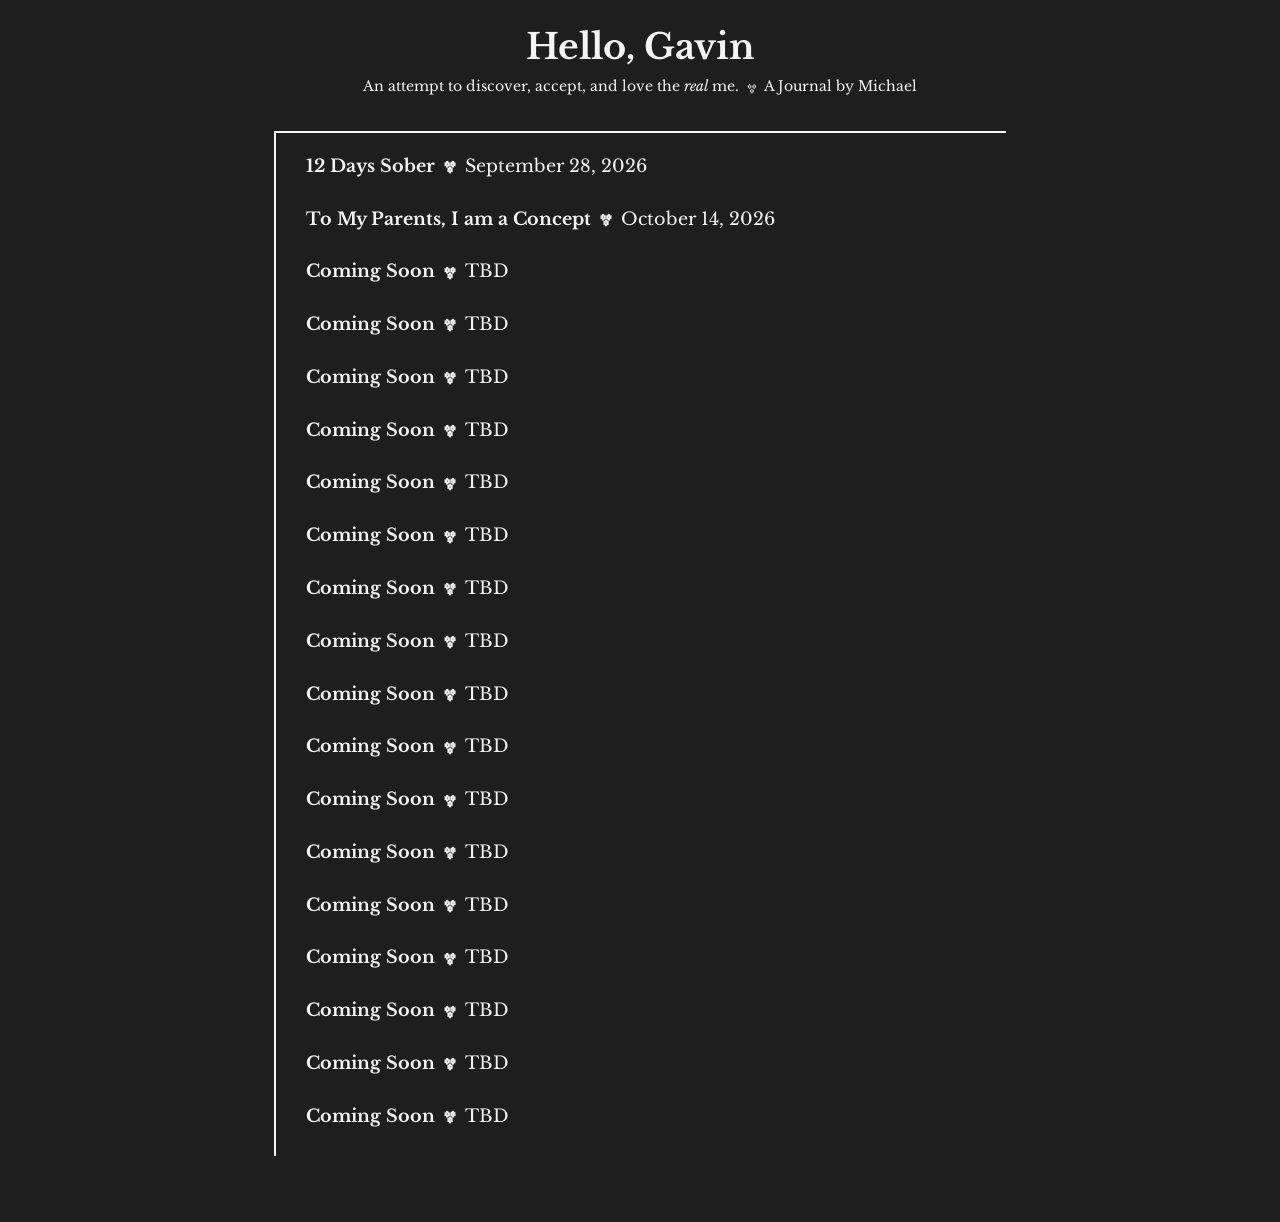
<file: index.html>
<!DOCTYPE html>
<html lang="en">
<head>
	<meta charset="UTF-8">
	<meta name="viewport" content="width=device-width, initial-scale=1.0">
	<title>HELLO, GAVIN</title>
	<link href="reset.css" rel="stylesheet">
	<link rel="stylesheet" href="style.css">
	<link rel="stylesheet" href="homestyle.css">
</head>

<body>
	<header>
		<h1>Hello, Gavin</h1>
		<h2>An attempt to discover, accept, and love the <span>real</span> me. <em class="divider">༜</em> A Journal by Michael</h2>
	</header>
	<div class="border">
		<a href = "12-days-sober/">
			<p class="bold">
			12 Days Sober <em class="divider">༜</em> <span class ="notbold">September 28, 2026</span></p>
		</a>
		<a href = "i-am-a-concept/">
			<p class="bold">
			To My Parents, I am a Concept <em class="divider">༜</em> <span class ="notbold">October 14, 2026</span></p>
		</a>
		<a href = "">
			<p class="bold">
			Coming Soon <em class="divider">༜</em> <span class ="notbold">TBD</span></p>
		</a>
		<a href = "">
			<p class="bold">
			Coming Soon <em class="divider">༜</em> <span class ="notbold">TBD</span></p>
		</a>
		<a href = "">
			<p class="bold">
			Coming Soon <em class="divider">༜</em> <span class ="notbold">TBD</span></p>
		</a>
		<a href = "">
			<p class="bold">
			Coming Soon <em class="divider">༜</em> <span class ="notbold">TBD</span></p>
		</a>
		<a href = "">
			<p class="bold">
			Coming Soon <em class="divider">༜</em> <span class ="notbold">TBD</span></p>
		</a>
		<a href = "">
			<p class="bold">
			Coming Soon <em class="divider">༜</em> <span class ="notbold">TBD</span></p>
		</a>
		<a href = "">
			<p class="bold">
			Coming Soon <em class="divider">༜</em> <span class ="notbold">TBD</span></p>
		</a>
		<a href = "">
			<p class="bold">
			Coming Soon <em class="divider">༜</em> <span class ="notbold">TBD</span></p>
		</a>
		<a href = "">
			<p class="bold">
			Coming Soon <em class="divider">༜</em> <span class ="notbold">TBD</span></p>
		</a>
		<a href = "">
			<p class="bold">
			Coming Soon <em class="divider">༜</em> <span class ="notbold">TBD</span></p>
		</a>
		<a href = "">
			<p class="bold">
			Coming Soon <em class="divider">༜</em> <span class ="notbold">TBD</span></p>
		</a>
		<a href = "">
			<p class="bold">
			Coming Soon <em class="divider">༜</em> <span class ="notbold">TBD</span></p>
		</a>
		<a href = "">
			<p class="bold">
			Coming Soon <em class="divider">༜</em> <span class ="notbold">TBD</span></p>
		</a>
		<a href = "">
			<p class="bold">
			Coming Soon <em class="divider">༜</em> <span class ="notbold">TBD</span></p>
		</a>
		<a href = "">
			<p class="bold">
			Coming Soon <em class="divider">༜</em> <span class ="notbold">TBD</span></p>
		</a>
		<a href = "">
			<p class="bold">
			Coming Soon <em class="divider">༜</em> <span class ="notbold">TBD</span></p>
		</a>
		<a href = "">
			<p class="bold">
			Coming Soon <em class="divider">༜</em> <span class ="notbold">TBD</span></p>
		</a>
	</div>
</body>
</html>
</file>
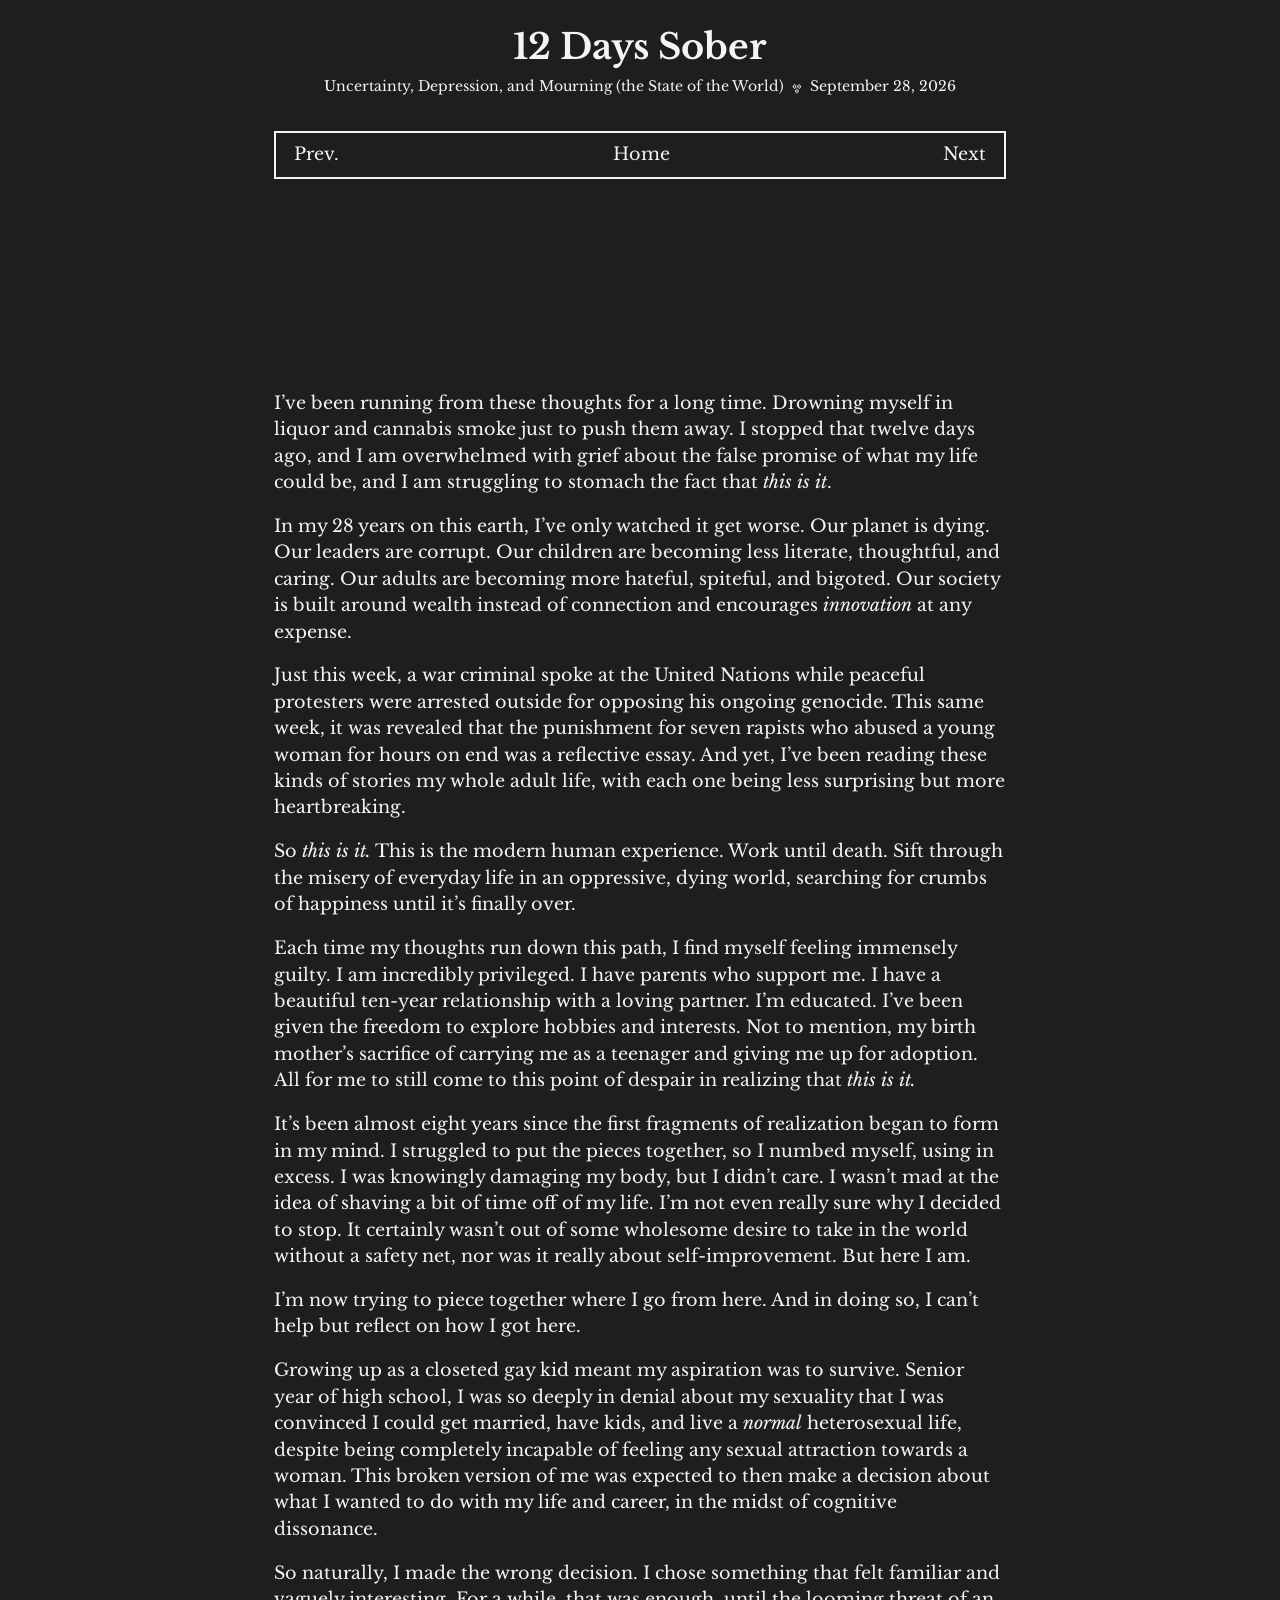
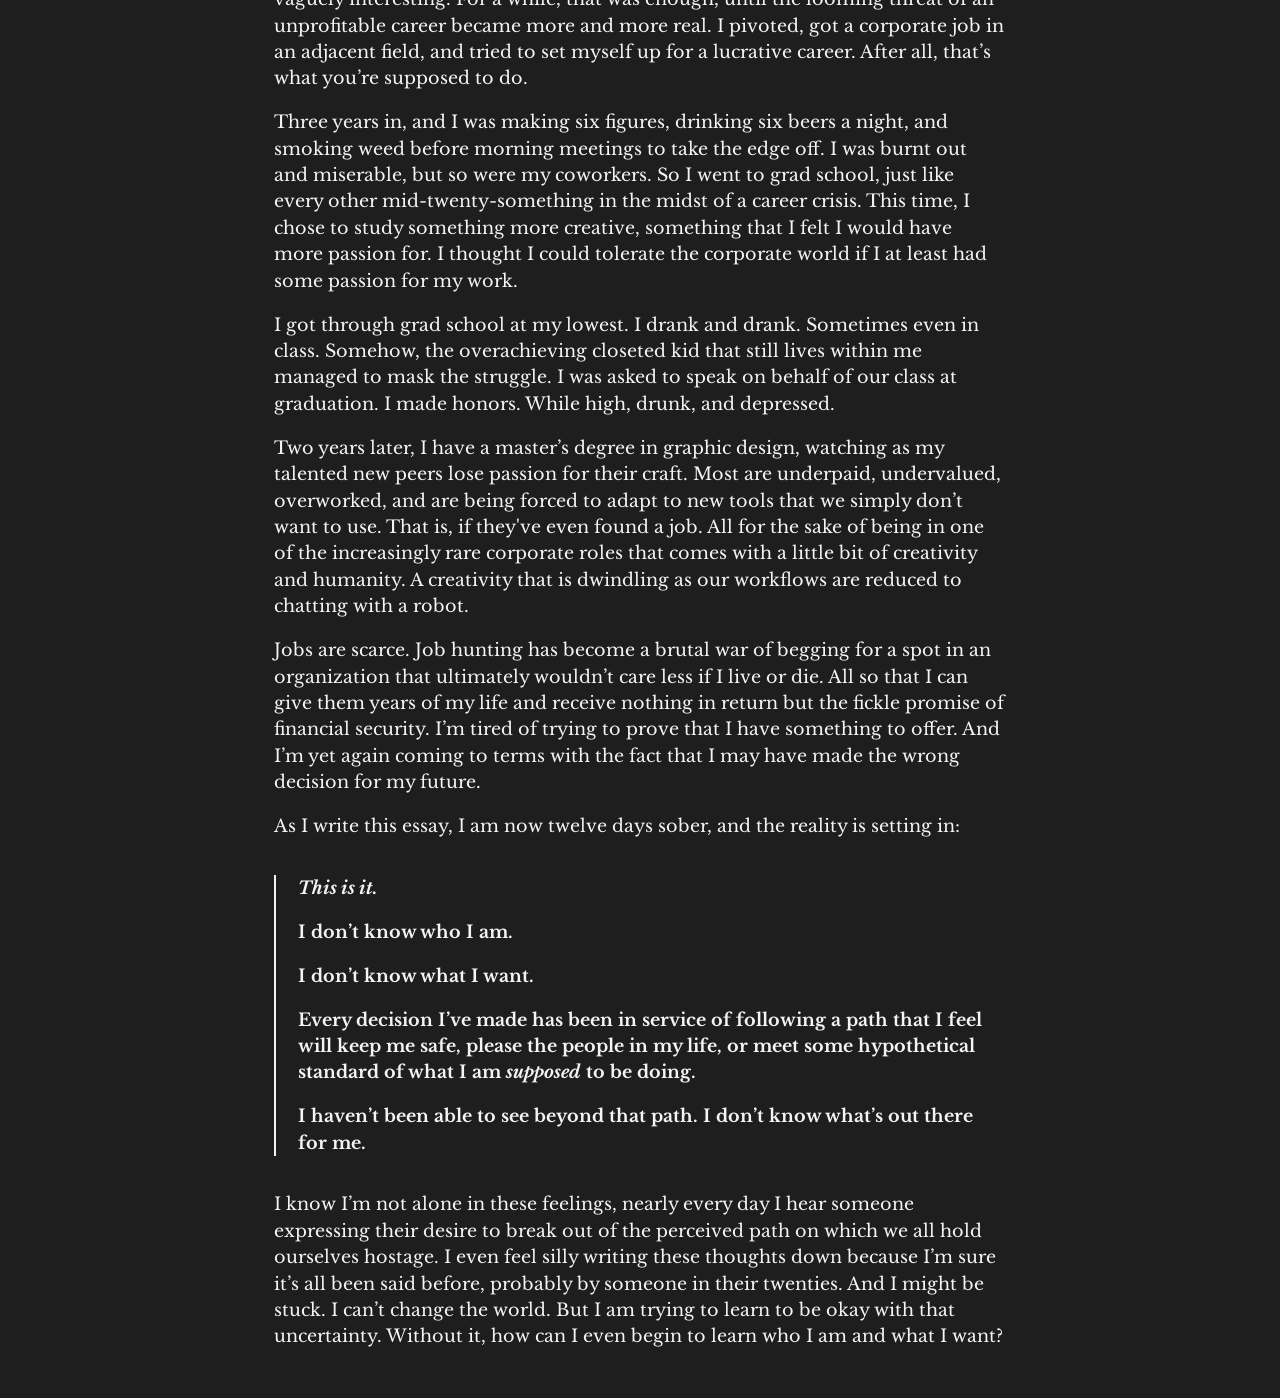
<file: 12-days-sober/index.html>
<!DOCTYPE html>
<html lang="en">
<head>
	<meta charset="UTF-8">
	<meta name="viewport" content="width=device-width, initial-scale=1.0">
	<title>12 DAYS SOBER</title>
	<link href="../reset.css" rel="stylesheet">
	<link rel="stylesheet" href="../style.css">
</head>

<body>
	<header>
		<h1>12 Days Sober</h1>
		<h2>Uncertainty, Depression, and Mourning (the State of the World) <em class="divider">༜</em> September 28, 2026</h2>
		<div class = "controlbar">
			<a href ="../i-am-a-concept/">
				<p>Prev.</p>
			</a>
			<a href ="../">
				<p>Home</p>
			</a>
			<a href ="../i-am-a-concept/">
				<p>Next</p>
			</a>
		</div>
	</header>

	<p>I’ve been running from these thoughts for a long time. Drowning myself in liquor and cannabis smoke just to push them away. I stopped that twelve days ago, and I am overwhelmed with grief about the false promise of what my life could be, and I am struggling to stomach the fact that <span>this is it</span>.</p>

	<p>In my 28 years on this earth, I’ve only watched it get worse. Our planet is dying. Our leaders are corrupt. Our children are becoming less literate, thoughtful, and caring. Our adults are becoming more hateful, spiteful, and bigoted. Our society is built around wealth instead of connection and encourages <span>innovation</span> at any expense.</p>

	<p>Just this week, a war criminal spoke at the United Nations while peaceful protesters were arrested outside for opposing his ongoing genocide. This same week, it was revealed that the punishment for seven rapists who abused a young woman for hours on end was a reflective essay. And yet, I’ve been reading these kinds of stories my whole adult life, with each one being less surprising but more heartbreaking.</p>

	<p>So <span>this is it.</span> This is the modern human experience. Work until death. Sift through the misery of everyday life in an oppressive, dying world, searching for crumbs of happiness until it’s finally over.</p>

	<p>Each time my thoughts run down this path, I find myself feeling immensely guilty. I am incredibly privileged. I have parents who support me. I have a beautiful ten-year relationship with a loving partner. I’m educated. I’ve been given the freedom to explore hobbies and interests. Not to mention, my birth mother’s sacrifice of carrying me as a teenager and giving me up for adoption. All for me to still come to this point of despair in realizing that <span>this is it.</span></p>

	<p>It’s been almost eight years since the first fragments of realization began to form in my mind. I struggled to put the pieces together, so I numbed myself, using in excess. I was knowingly damaging my body, but I didn’t care. I wasn’t mad at the idea of shaving a bit of time off of my life. I’m not even really sure why I decided to stop. It certainly wasn’t out of some wholesome desire to take in the world without a safety net, nor was it really about self-improvement. But here I am.</p>

	<p>I’m now trying to piece together where I go from here. And in doing so, I can’t help but reflect on how I got here.</p>

	<p>Growing up as a closeted gay kid meant my aspiration was to survive. Senior year of high school, I was so deeply in denial about my sexuality that I was convinced I could get married, have kids, and live a <span>normal</span> heterosexual life, despite being completely incapable of feeling any sexual attraction towards a woman. This broken version of me was expected to then make a decision about what I wanted to do with my life and career, in the midst of cognitive dissonance.</p>

	<p>So naturally, I made the wrong decision. I chose something that felt familiar and vaguely interesting. For a while, that was enough, until the looming threat of an unprofitable career became more and more real. I pivoted, got a corporate job in an adjacent field, and tried to set myself up for a lucrative career. After all, that’s what you’re supposed to do.</p>

	<p>Three years in, and I was making six figures, drinking six beers a night, and smoking weed before morning meetings to take the edge off. I was burnt out and miserable, but so were my coworkers. So I went to grad school, just like every other mid-twenty-something in the midst of a career crisis. This time, I chose to study something more creative, something that I felt I would have more passion for. I thought I could tolerate the corporate world if I at least had some passion for my work.</p>

	<p>I got through grad school at my lowest. I drank and drank. Sometimes even in class. Somehow, the overachieving closeted kid that still lives within me managed to mask the struggle. I was asked to speak on behalf of our class at graduation. I made honors. While high, drunk, and depressed.</p>

	<p>Two years later, I have a master’s degree in graphic design, watching as my talented new peers lose passion for their craft. Most are underpaid, undervalued, overworked, and are being forced to adapt to new tools that we simply don’t want to use. That is, if they've even found a job. All for the sake of being in one of the increasingly rare corporate roles that comes with a little bit of creativity and humanity. A creativity that is dwindling as our workflows are reduced to chatting with a robot.</p>

	<p>Jobs are scarce. Job hunting has become a brutal war of begging for a spot in an organization that ultimately wouldn’t care less if I live or die. All so that I can give them years of my life and receive nothing in return but the fickle promise of financial security. I’m tired of trying to prove that I have something to offer. And I’m yet again coming to terms with the fact that I may have made the wrong decision for my future.</p>

	<p>As I write this essay, I am now twelve days sober, and the reality is setting in:</p>

	<div class="border">
		<p class="bold"><span>This is it.</span></p>
		<p class="bold">I don’t know who I am.</p>
		<p class="bold">I don’t know what I want.</p>
		<p class="bold">Every decision I’ve made has been in service of following a path that I feel will keep me safe, please the people in my life, or meet some hypothetical standard of what I am <span>supposed</span> to be doing.</p>
		<p class="bold">I haven’t been able to see beyond that path. I don’t know what’s out there for me.</p>
	</div>

	<p>I know I’m not alone in these feelings, nearly every day I hear someone expressing their desire to break out of the perceived path on which we all hold ourselves hostage. I even feel silly writing these thoughts down because I’m sure it’s all been said before, probably by someone in their twenties. And I might be stuck. I can’t change the world. But I am trying to learn to be okay with that uncertainty. Without it, how can I even begin to learn who I am and what I want?</p>
<!-- 
	<footer>
		<h2>Disclaimer & Content Warning</h2>
		<h3>This essay discusses themes of depression, substance abuse, and self-abuse. I am not suicidal, this is just my way of collecting the many thoughts I am processing.</h3>
	</footer> -->
</body>
</html>
</file>
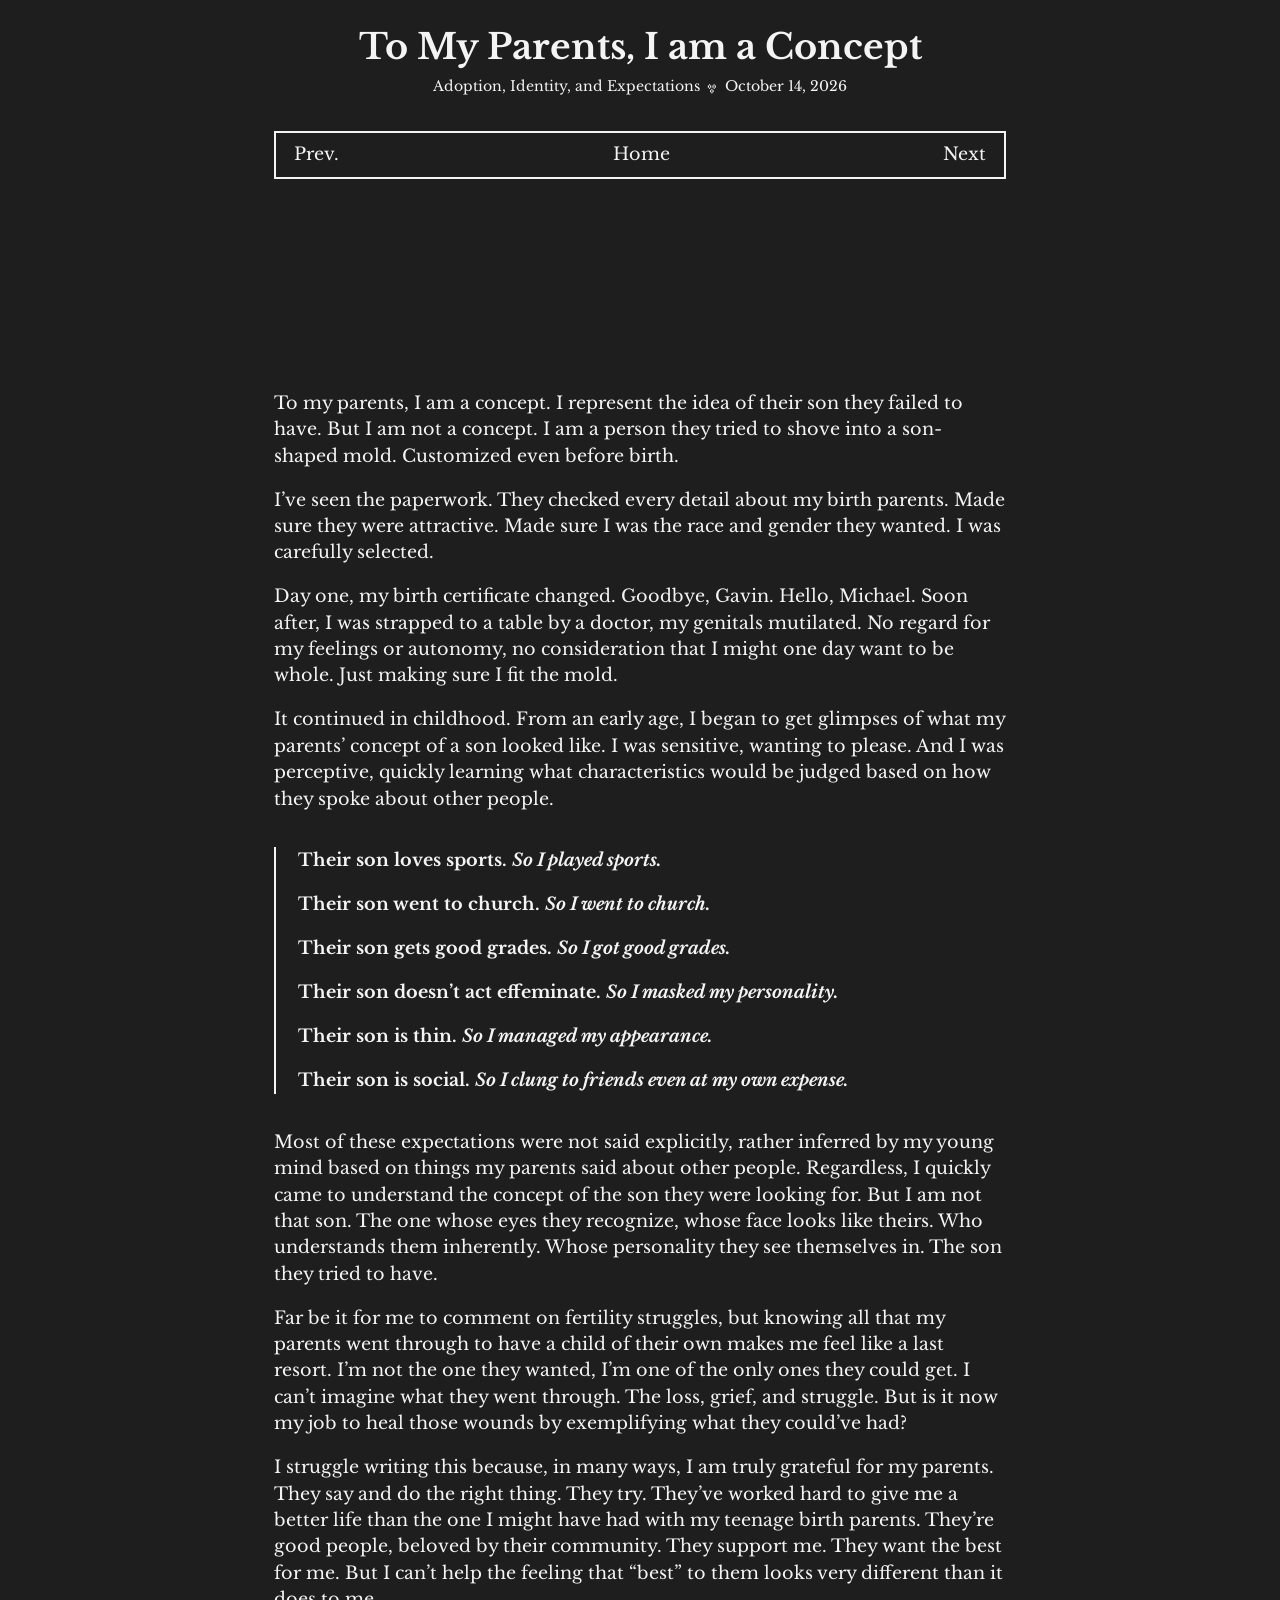
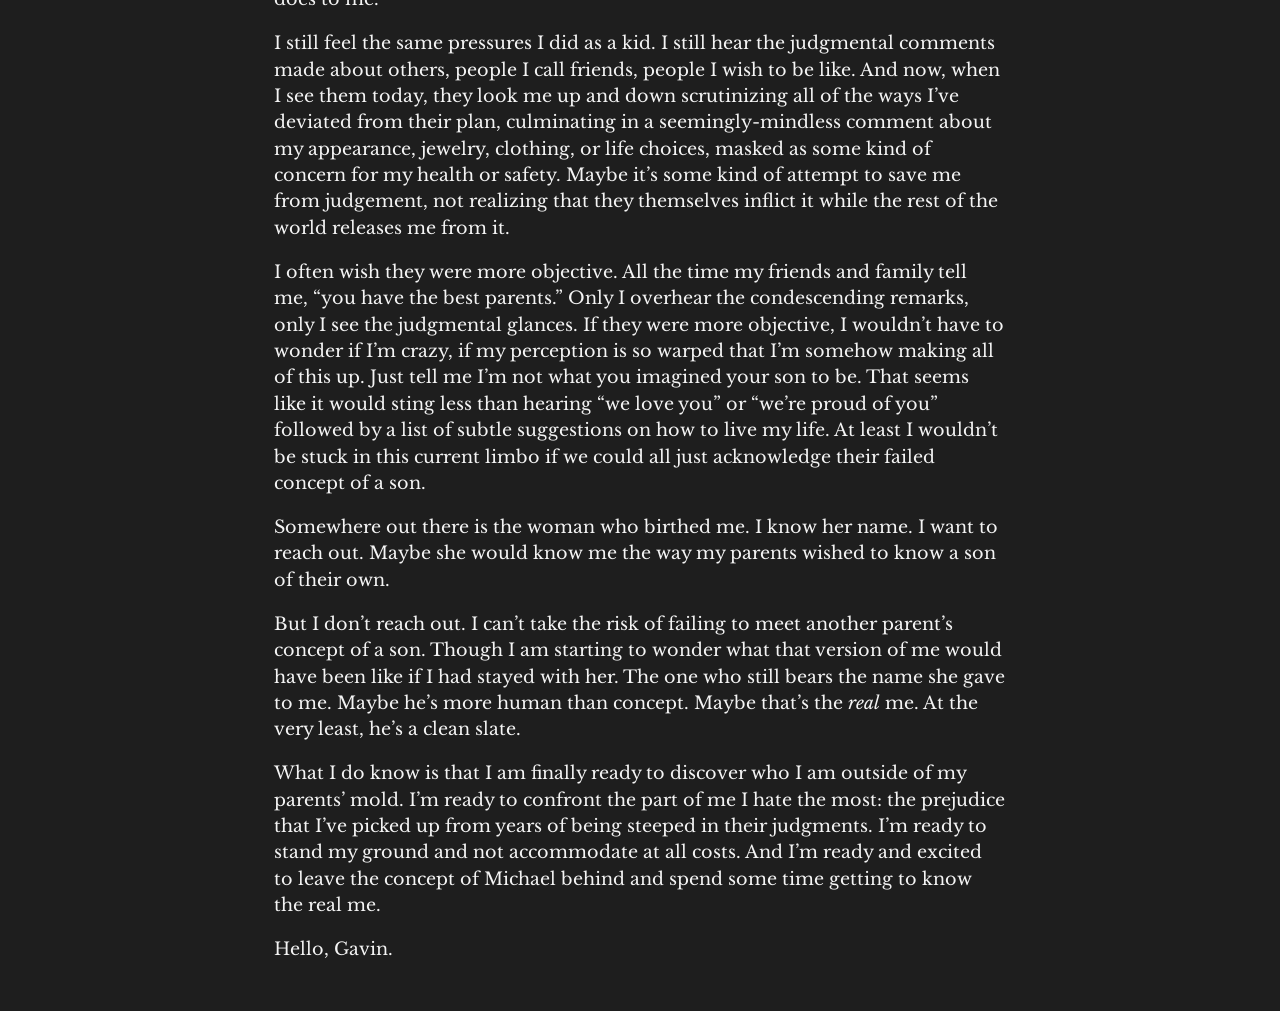
<file: i-am-a-concept/index.html>
<!DOCTYPE html>
<html lang="en">
<head>
	<meta charset="UTF-8">
	<meta name="viewport" content="width=device-width, initial-scale=1.0">
	<title>I AM A CONCEPT</title>
	<link href="../reset.css" rel="stylesheet">
	<link rel="stylesheet" href="../style.css">
</head>

<body>
	<header>
		<h1>To My Parents, I am a Concept</h1>
		<h2>Adoption, Identity, and Expectations <em class="divider">༜</em> October 14, 2026</h2>
		<div class = "controlbar">
			<a href ="../12-days-sober/">
				<p>Prev.</p>
			</a>
			<a href ="../">
				<p>Home</p>
			</a>
			<a href ="../12-days-sober/">
				<p>Next</p>
			</a>
		</div>
	</header>

	<p>To my parents, I am a concept. I represent the idea of their son they failed to have. But I am not a concept. I am a person they tried to shove into a son-shaped mold. Customized even before birth.</p>

	<p>I’ve seen the paperwork. They checked every detail about my birth parents. Made sure they were attractive. Made sure I was the race and gender they wanted. I was carefully selected.</p>

	<p>Day one, my birth certificate changed. Goodbye, Gavin. Hello, Michael. Soon after, I was strapped to a table by a doctor, my genitals mutilated. No regard for my feelings or autonomy, no consideration that I might one day want to be whole. Just making sure I fit the mold.</p>

	<p>It continued in childhood. From an early age, I began to get glimpses of what my parents’ concept of a son looked like. I was sensitive, wanting to please. And I was perceptive, quickly learning what characteristics would be judged based on how they spoke about other people.</p>

	<div class="border">
		<p class="bold">Their son loves sports.
			<span>So I played sports.</span>
		</p>
		<p class="bold">Their son went to church.
			<span>So I went to church.</span>
		</p>
		<p class="bold">Their son gets good grades.
			<span>So I got good grades.</span>
		</p>
		<p class="bold">Their son doesn’t act effeminate.
			<span>So I masked my personality.</span>
		</p>
		<p class="bold">Their son is thin.
			<span>So I managed my appearance.</span>
		</p>
		<p class="bold">Their son is social.
			<span>So I clung to friends even at my own expense.</span>
		</p>
	</div>

	<p>Most of these expectations were not said explicitly, rather inferred by my young mind based on things my parents said about other people. Regardless, I quickly came to understand the concept of the son they were looking for. But I am not that son. The one whose eyes they recognize, whose face looks like theirs. Who understands them inherently. Whose personality they see themselves in. The son they tried to have.</p>

	<p>Far be it for me to comment on fertility struggles, but knowing all that my parents went through to have a child of their own makes me feel like a last resort. I’m not the one they wanted, I’m one of the only ones they could get. I can’t imagine what they went through. The loss, grief, and struggle. But is it now my job to heal those wounds by exemplifying what they could’ve had?</p>

	<p>I struggle writing this because, in many ways, I am truly grateful for my parents. They say and do the right thing. They try. They’ve worked hard to give me a better life than the one I might have had with my teenage birth parents. They’re good people, beloved by their community. They support me. They want the best for me. But I can’t help the feeling that “best” to them looks very different than it does to me.</p>

	<p>I still feel the same pressures I did as a kid. I still hear the judgmental comments made about others, people I call friends, people I wish to be like. And now, when I see them today, they look me up and down scrutinizing all of the ways I’ve deviated from their plan, culminating in a seemingly-mindless comment about my appearance, jewelry, clothing, or life choices, masked as some kind of concern for my health or safety. Maybe it’s some kind of attempt to save me from judgement, not realizing that they themselves inflict it while the rest of the world releases me from it.</p>

	<p>I often wish they were more objective. All the time my friends and family tell me, “you have the best parents.” Only I overhear the condescending remarks, only I see the judgmental glances. If they were more objective, I wouldn’t have to wonder if I’m crazy, if my perception is so warped that I’m somehow making all of this up. Just tell me I’m not what you imagined your son to be. That seems like it would sting less than hearing “we love you” or “we’re proud of you” followed by a list of subtle suggestions on how to live my life. At least I wouldn’t be stuck in this current limbo if we could all just acknowledge their failed concept of a son.</p>

	<p>Somewhere out there is the woman who birthed me. I know her name. I want to reach out. Maybe she would know me the way my parents wished to know a son of their own.</p>
		
	<p>But I don’t reach out. I can’t take the risk of failing to meet another parent’s concept of a son. Though I am starting to wonder what that version of me would have been like if I had stayed with her. The one who still bears the name she gave to me. Maybe he’s more human than concept. Maybe that’s the <span>real</span> me. At the very least, he’s a clean slate.</p>

	<p>What I do know is that I am finally ready to discover who I am outside of my parents’ mold. I’m ready to confront the part of me I hate the most: the prejudice that I’ve picked up from years of being steeped in their judgments. I’m ready to stand my ground and not accommodate at all costs. And I’m ready and excited to leave the concept of Michael behind and spend some time getting to know the real me.</p>
	
	<p>Hello, Gavin.</p>
</body>
</html>
</file>
<file: style.css>
@import url("https://fonts.googleapis.com/css2?family=Libre+Baskerville:ital,wght@0,400..700;1,400..700&display=swap");

:root {
	--color-bg: rgb(30, 30, 30);
	--color-fg: rgb(244, 244, 244);
	--font-body: "Libre Baskerville", serif;
	--space-xs: 0.25rem;
	--space-page: 1.75rem;
	--space-section: 2rem;
	--inset-callout: 1.2rem;
	--size-fine: 0.6rem;
	--measure-wide: 20%;
	--measure-wider: 25vw;
}

html {
	background-color: var(--color-bg);
	color: var(--color-fg);
	margin: var(--space-page);
	font-family: var(--font-body);
	font-size: 110%;
}

h1 {
	font-size: 2rem;
	font-weight: 700;
	text-align: center;
	line-height: 1.9rem;
	padding-block-end: calc(var(--space-xs) * 2);
}

header {

	h1 {
		margin-block-end: var(--space-xs);
	}

	h2 {
		font-size: 0.8rem;
		text-align: center;
		font-weight: 400;

		span {
		font-style: italic;
	}
	}
}

p {
	margin-block-end: 1rem;
	font-size: 1rem;
	line-height: 1.5rem;

	span {
		font-style: italic;
	}

	@media (width > 750px) {
		margin-inline: var(--measure-wide);
	}

	@media (width > 1300px) {
		margin-inline: var(--measure-wider);
	}
}

.border {
	margin-block: var(--space-section);
	border-inline-start: 0.14rem solid var(--color-fg);

	p {
		margin-inline-start: var(--inset-callout);
		margin-inline-end: 0;

		&.bold {
			font-weight: 700;
		}
	}

	@media (width > 750px) {
		margin-inline: var(--measure-wide);
	}

	@media (width > 1300px) {
		margin-inline: var(--measure-wider);
	}
}

.notbold {
	font-weight: 400;
	font-style: normal;
}

.divider {
	display: inline-block;
	font-style: normal;
	font-size: 130%;
	line-height: 0;
	margin-inline: var(--space-xs);
	transform: rotate(180deg);
	vertical-align: -0.15em
}

a:hover p {
	background-color: rgba(197, 197, 197, 0.564);
	width: fit-content;
	transition: 300ms ease-in-out;
}

.controlbar {
	display: flex;
	justify-content: space-between;
	align-items: center;
	margin-block-end: calc(var(--space-section) * 6);
	margin-block-start: calc(var(--space-section) * 1);
	border: 0.14rem solid var(--color-fg);
	padding-inline: 0.5rem;
	padding-block: calc(var(--space-section) * 0.25);

	p {
		margin: 0;
		padding-inline: 0.5rem;
	}

	@media (width > 750px) {
		margin-inline: var(--measure-wide);
	}

	@media (width > 1300px) {
		margin-inline: var(--measure-wider);
	}
}

/* body:last-child {
	margin-block-end: 4rem;
}

footer {
	position: fixed;
	inset-block-end: 0;
	inset-inline-start: 0;
	width: 100%;
	padding-block: 0.5rem;
	padding-inline: 0.75rem;
	background-color: var(--color-fg);
	color: var(--color-bg);
	text-align: center;

	h2 {
		margin-block-end: var(--space-xs);
		font-size: var(--size-fine);
		font-weight: 700;
	}

	h3 {
		font-size: var(--size-fine);
		line-height: 0.9rem;
	}
} */
</file>
<file: homestyle.css>
.border {
    border-block-start: 0.14rem solid var(--color-fg);
    padding-block-start: calc(var(--space-section) / 1.75);
    padding-block-end: 0.05rem;
    margin-block-start: calc(var(--space-section) * 1);
}

.border p {
    padding-inline: 0.5rem;
    margin-block-end: 1.5rem;
}

@media (width < 600px) {
		
    .border {
        border-inline-start: none;

        p{
        margin-inline-start: 0;
        }
    }
}
</file>
